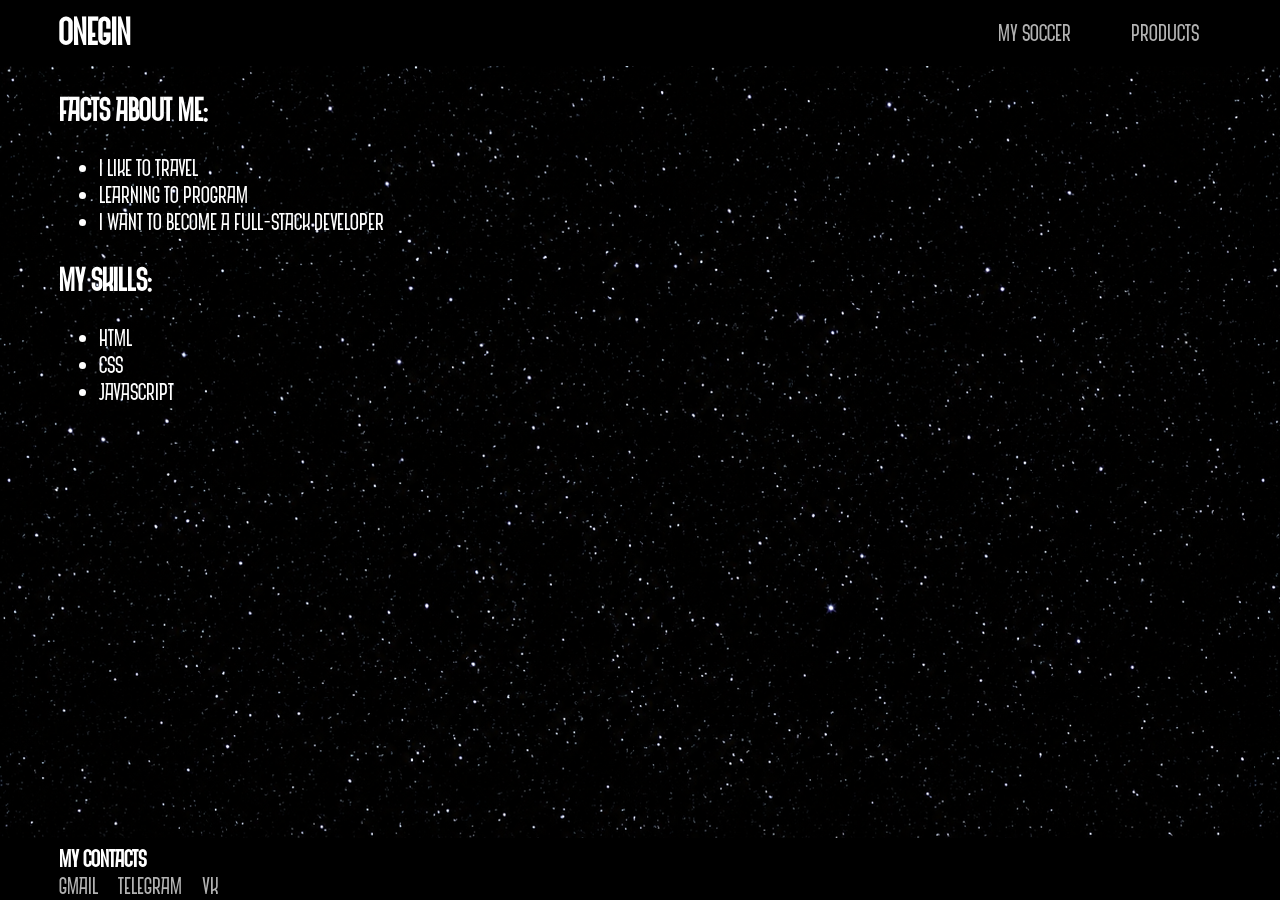
<file: index.html>
<!DOCTYPE html>
<html lang="ru">
    <head>
        <meta charset="UTF-8">
        <title>@by Onegin</title>
        <link rel="stylesheet" href="style.css">
        <meta http-equiv="X-UA-Compatible" content="IE=edge">
        <meta name="viewport" content="width=device-width, initial-scale=1.0">
        <meta name="format-detection" content="telephone=no">
        <meta name="format-detection" content="date=no">
        <meta name="format-detection" content="address=no">
        <meta name="format-detection" content="email=no">
        <meta name="description" content="">
    </head>

    <body>
        <div class="app">

            <header class="header">
                <div class="container">
                    <div class="header__wrap">

                        <h1 class="header__title">
                            <a href="index.html" class="header__logo">
                                Onegin
                            </a>
                        </h1>

                        <nav class="header__nav">
                            <a href="next_proj/np.html" class="header__cta">
                                My soccer
                            </a>

                            <a href="products/products.html" class="header__cta">
                                Products
                            </a>
                        </nav>

                    </div>
                </div>
            </header>         

             <main class="main">

                    <section class="section">
                        <div class="container">
                             <h2 class="main__title">Facts about me:</h2>
                    
                            <ul class="main_list">
                                <li class="main__item">I like to travel</li>
                                <li class="main__item">Learning to program</li>
                                <li class="main__item">I want to become a full-stack developer</li>
                            </ul>
                            
                        </div>
                    </section>
                    <!-- в блоке есть секции, в секциях блоки -->
                   <section class="section">
                        <div class="container">
                             <h2 class="main__title">My skills:</h2>
                    
                            <ul class="main_list">
                                <li class="main__item">HTML</li>
                                <li class="main__item">CSS</li>
                                <li class="main__item">JavaScript</li>
                            </ul>
                        </div>
                    </section>
                             
             </main>

            <footer class="footer">
                <div class="container">
                    <div class="footer__wrap">
                        <div class="footer__content">
                            <section>
                                <div class="contacts__content">
                                     <h2 class="footer__title">My contacts</h2>

                                    <ul class="footer__list">
                                        <li><a href="mailto:eovngeegniyn@gmail.com" target="_blank" rel="noopener noreferrer">Gmail</a></li>
                                        <li><a href="tg://resolve?domain=eovngeegniyn" target="_blank" rel="noopener noreferrer">Telegram</a></li>
                                        <li><a href="https://vk.com/eovngeegniyn" target="_blank" rel="noopener noreferrer">VK</a></li>
                                    </ul>
                                </div>
                            </section>
                        </div>
                    </div>
                </div>
            </footer>
        </div>
    </body>
</html>
</file>
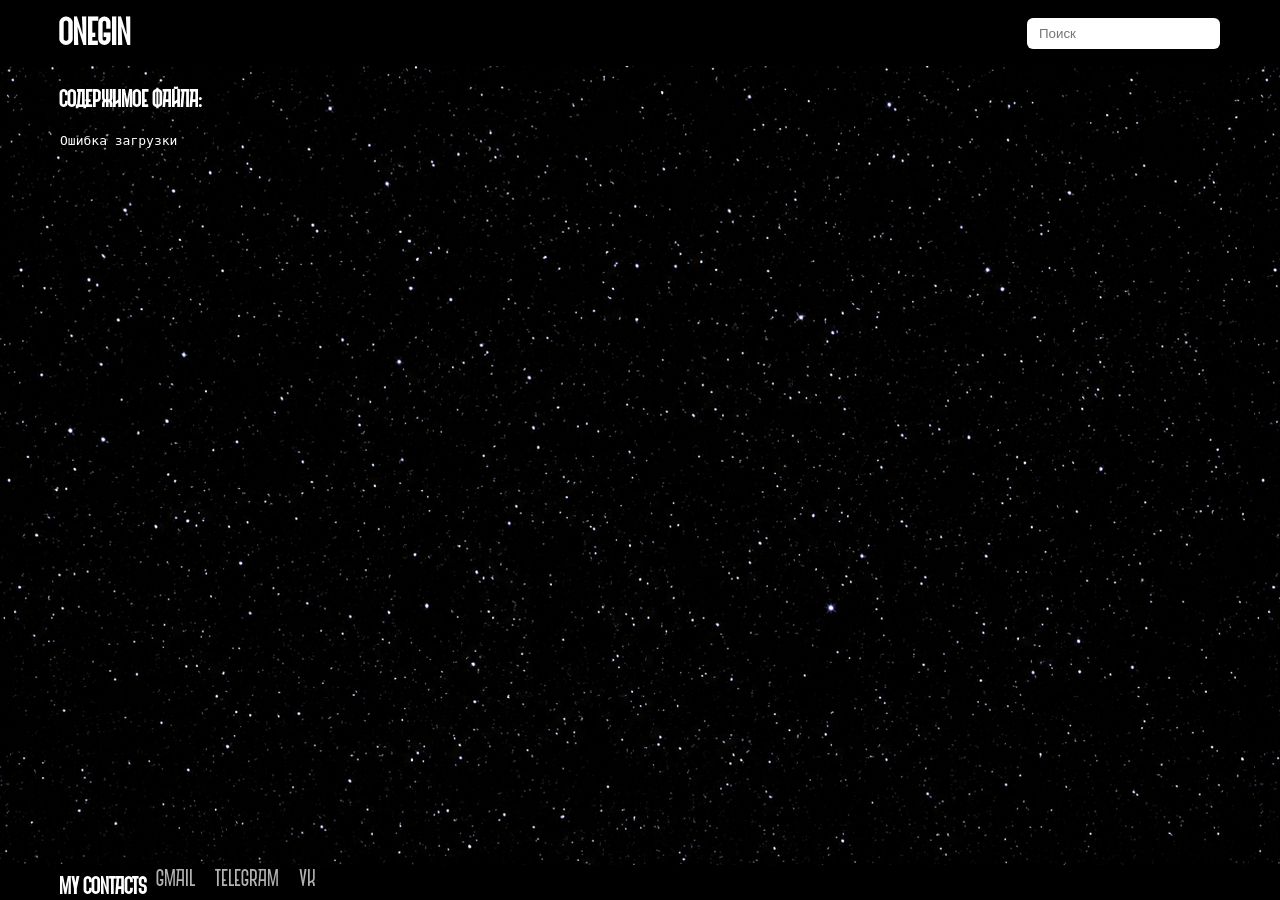
<file: next_proj/np.html>
<!DOCTYPE html>
<html lang="ru">
    <head>
        <meta charset="UTF-8">
        <title>@by Onegin</title>
        <link rel="icon" href="img/atyan.svg"> 
        <link rel="stylesheet" href="../style.css">
        <meta http-equiv="X-UA-Compatible" content="IE=edge">
        <meta name="viewport" content="width=device-width, initial-scale=1.0">
        <meta name="format-detection" content="telephone=no">
        <meta name="format-detection" content="date=no">
        <meta name="format-detection" content="address=no">
        <meta name="format-detection" content="email=no">
        <meta name="description" content="">
    </head>

    <body>
       <div class="app">
            <header class="header">
                    <div class="container">
                        <div class="header__wrap">
                            <h1 class="header__title">
                                <a href="../index.html" class="header__logo">Onegin</a>
                            </h1>
                            
                            <form class="header__search">
                                <input type="text" placeholder="Поиск" aria-label="Поиск">
                            </form>
                    
                        </div>
                    </div>
             </header>           

             <main class="main">
                <div class="container">

                    <h2>Содержимое файла:</h2>
                    <pre id="output">Загрузка...</pre>
                    
                    <div id="output"></div>

                    <script>
                    fetch('main.php')
                    .then(res => res.json())
                    .then(data => {
                        let html = '';

                        data.forEach(match => {
                        html += `
                            <div style="margin-bottom:20px;">
                            <b>${match[0]} vs ${match[1]}</b><br>
                            Время: ${match[3]}<br>
                            P1: ${match[4].P1} | X: ${match[4].X} | P2: ${match[4].P2}
                            </div>
                        `;
                        });

                        document.getElementById('output').innerHTML = html;
                    })
                    .catch(err => {
                        document.getElementById('output').textContent = "Ошибка загрузки";
                        console.error("Ошибка:", err);
                    });
                    </script>

                </div>
             </main>

            <footer class="footer">
                <div class="container">
                    <div class="footer__wrap">
                        <div class="footer__content">
                            <h2 class="footer__title">My contacts</h2>

                            <ul class="footer__list">
                                <li><a href="mailto:eovngeegniyn@gmail.com" target="_blank" rel="noopener noreferrer">Gmail</a></li>
                                <li><a href="tg://resolve?domain=eovngeegniyn" target="_blank" rel="noopener noreferrer">Telegram</a></li>
                                <li><a href="https://vk.com/eovngeegniyn" target="_blank" rel="noopener noreferrer">VK</a></li>
                            </ul>
                        </div>
                    </div>
                </div>
            </footer>
        </div>
         
    </body>
</html>
</file>
<file: style.css>
@font-face {
    font-family: 'KonstFont'; 
    src: url('konstrukt/KONSTRUKT-Regular.otf') format('opentype');
    font-display: swap;
}

@media (max-width: 600px) {
    .header__cta {
        display: block;
        width: 100%;
        text-align: center;
    }
}

html, body {
    background-color: rgb(0, 0, 0);
    color: rgb(255, 255, 255);
    height: 100%;
}

body {
    display: flex;
    flex-direction: column;
    margin: 0;
    font-family: 'KonstFont', Arial, sans-serif;
}

* {
    box-sizing: border-box;
}

.app {
    flex: 1;

    display: flex;
    flex-direction: column;
}

main {
    flex: 1;
}

img {
    max-width: 100%;
    height: auto;

    border-radius: 20px;
}

a {
    text-decoration: none;   
}

ul{
    margin-top: 10px;
}

.container {
    max-width: 1200px;
    margin: 0 auto;
    padding: 0 20px;
}

.header {
    background-color: #000;
    color: #fff;
}

.header__wrap {
    height: 66px;
    display: flex;
    justify-content: space-between;
    align-items: center;
}

.header__wrap input {
    padding: 8px 12px;
    border-radius: 6px;
    border: none;
    outline: none;
}

.header__logo {
    text-decoration: none;
    color: #fff;
    font-size: 38px;
}

.header__nav {
    display: flex;
    align-items: center;
    gap: 20px;
}

.main {
    padding-bottom: 8px;
    background-image: url('img/starwars_bg.jpg');
}

.main__title {
    font-size:32px;
}

.main__item{
    font-size: 24px;
}

.header__cta {
    display: inline-block;
    padding: 12px 20px;

    background-color: #000;
    opacity: 0.7;
    color: #fff;

    border-radius: 8px;
    

    font-weight: 500;
    transition: transform 0.3s ease, box-shadow 0.3s ease, opacity 0.3s ease;

    font-size: 24px;
}

.header__cta:hover {
    transform: translateY(2px);
    box-shadow: 0 4px 12px #333;
    opacity: 1;
}

.header__cta:active {
    transform: translateY(0);
    box-shadow: none;
}

.header__cta:focus {
    outline: 2px solid #555;
    outline-offset: 2px;
}

.footer {
    background-color: #000;
    color: #fff;
}

.footer__content {
    display: flex;
    align-items: flex-start;
    gap: 10px;
}

.footer__title {
    font-style: normal;
    font-size: 24px;
    margin: 0;
    padding: 8px 0 0 0;
}

.footer__list {
    font-size: 24px;
    list-style: none;
    padding: 0;
    margin: 0;
    display: flex;
    gap: 20px;
}

.footer a {
    opacity: 0.7;
    transition: opacity 0.2s ease;
    color: #fff;
}

.footer a:hover {
    opacity: 1;
}
</file>
